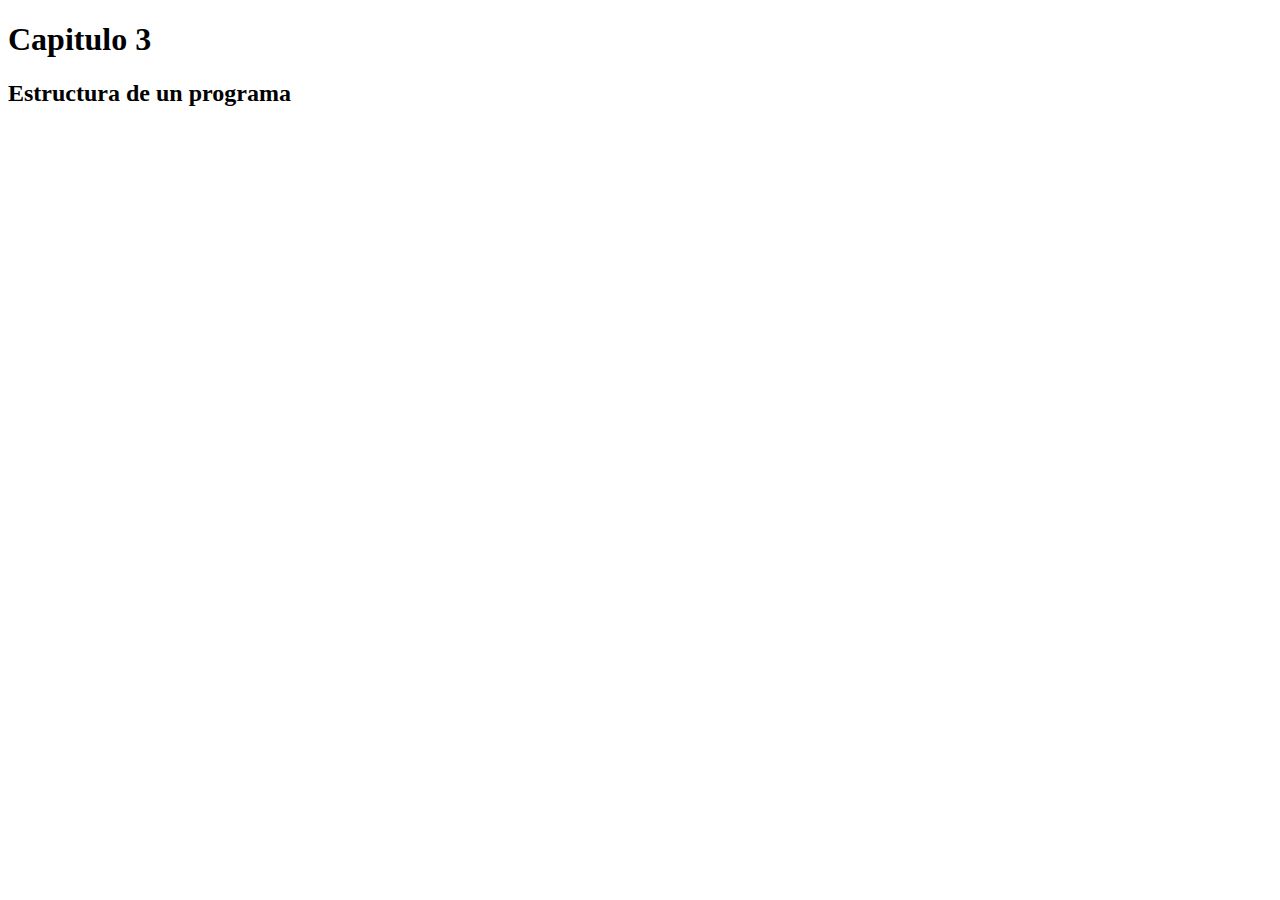
<file: 3.estructura_del_programa/index.html>
<!DOCTYPE html>
<html lang="es">
<head>
    <meta charset="UTF-8">
    <meta name="viewport" content="width=device-width, initial-scale=1.0">
    <title>Document</title>
</head>
<body>
    <h1>Capitulo 3</h1>
    <h2>Estructura de un programa</h2>

    <!-- <script src="./alertas.js"></script>
    <script src="./repaso.js"></script> -->
    <!-- <script src="./entorno.js"></script> -->
        <script src="./condiciones.js"></script>
    <!-- <script src="./Bucles.js"></script> -->
</body>
</html>
</file>
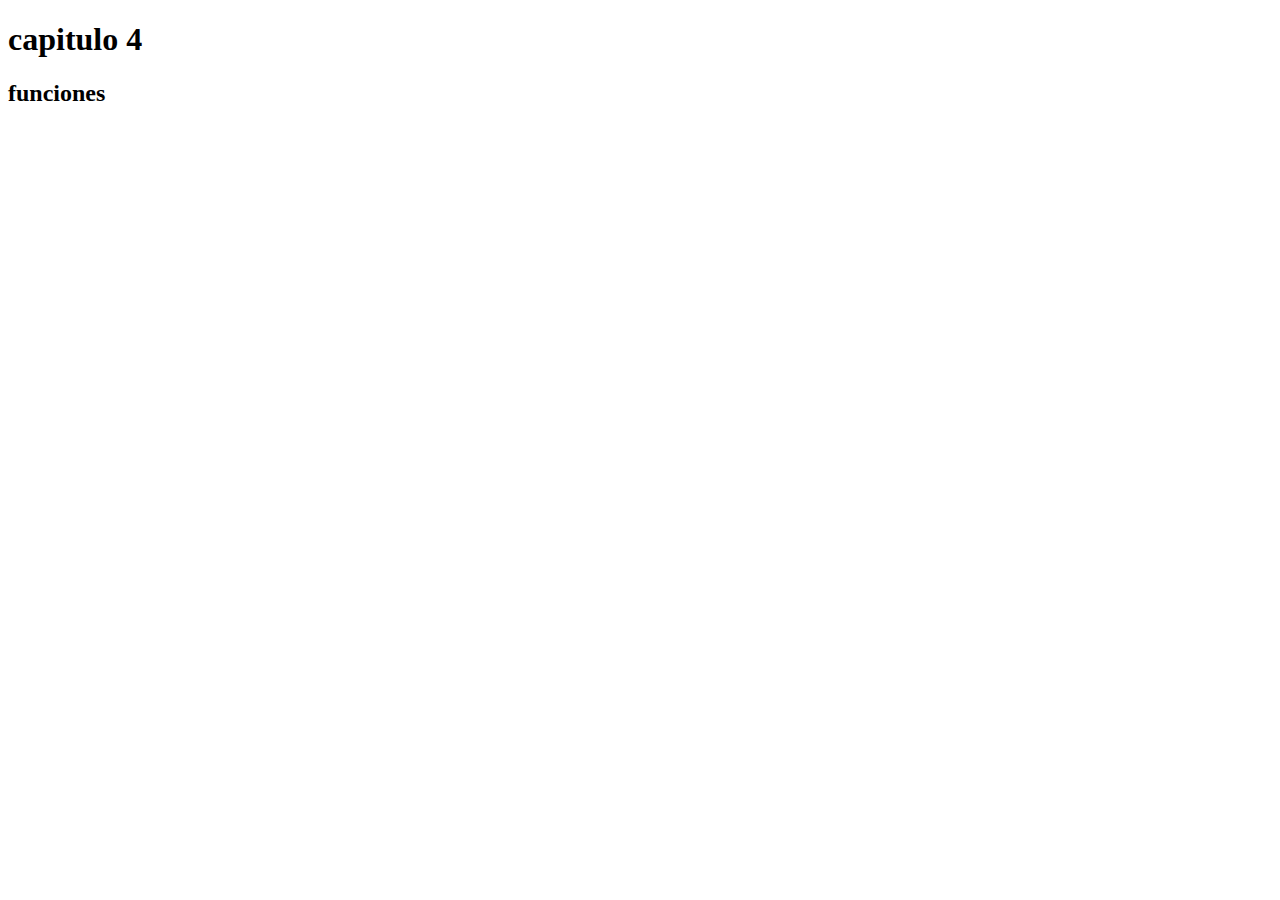
<file: 4.funciones/index.html>
<!DOCTYPE html>
<html lang="en">
<head>
    <meta charset="UTF-8">
    <meta name="viewport" content="width=device-width, initial-scale=1.0">
    <title>funciones</title>
</head>
<body>
    <h1>capitulo 4</h1>
    <h2>funciones</h2>

    <!-- <script src="./funciones.js"></script> -->
    <!-- <script src="./ejercicios.js"></script> -->
    <script src="./clases.js"></script>
</body>
</html>
</file>
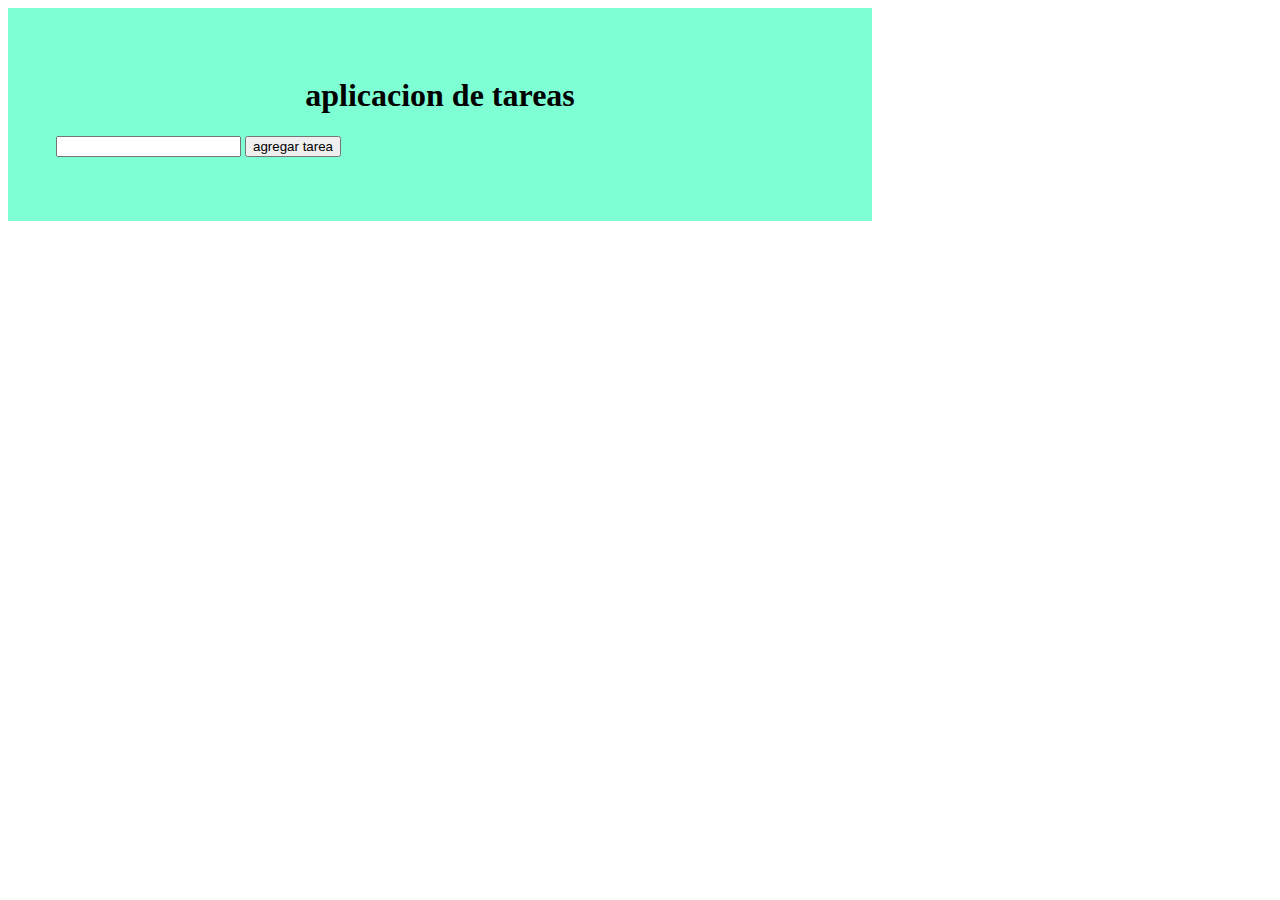
<file: 6. DOM/app_tareas/index.html>
<!DOCTYPE html>
<html lang="en">
<head>
    <meta charset="UTF-8">
    <meta name="viewport" content="width=device-width, initial-scale=1.0">
    <title>app de tareas</title>
    <link rel="stylesheet" href="./style.css">
</head>
<body>
    <main>
        <section class="titulo">
            <h1>aplicacion de tareas</h1>
        </section>
    
        <section>
            <input type="text" id="tareas">
            <button id="btn-agregar"><span></span>agregar tarea</button>
        <ul id="lista-tareas">

        </ul>
        </section>
    </main>
    <script src="./script.js"></script>
</body>
</html>
</file>
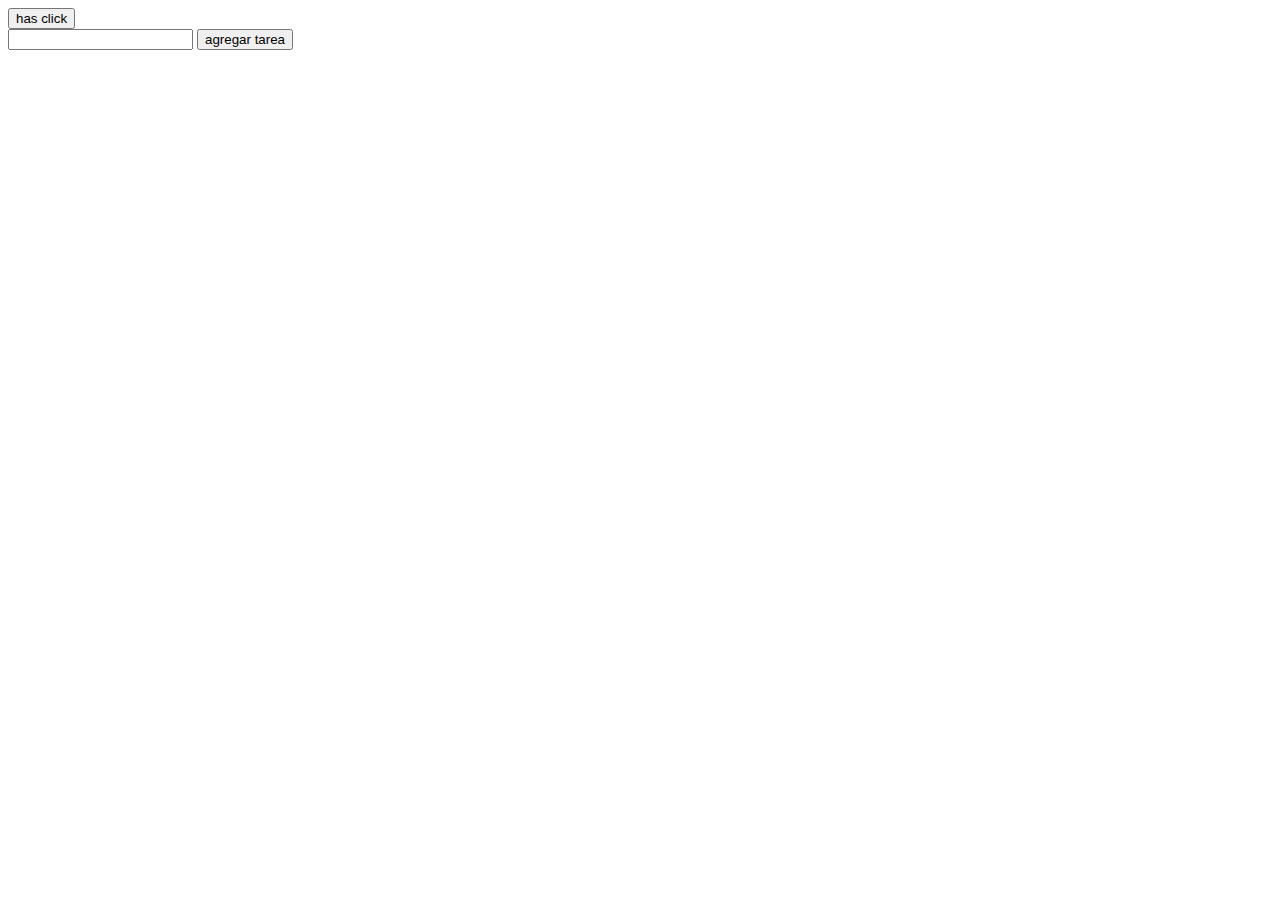
<file: 6. DOM/ejemplos/index.html>
<!DOCTYPE html>
<html lang="en">
<head>
    <meta charset="UTF-8">
    <meta name="viewport" content="width=device-width, initial-scale=1.0">
    <title>DOM</title>
</head>
<body>
    <!-- esta manera es la forma de agregar un evento en linea eso quiere decir como atributo
    <button onclick="alert('soy alerta')">presioname</button> -->
    <button id="btn-mansaje">has click</button>
    <div>
        <input type="text" id="texto">
        <button>agregar tarea</button>
    </div>
    <script src="./script.js"></script>
</body>
</html>
</file>
<file: 6. DOM/app_tareas/style.css>
body{
    width: 100vw;
    justify-content: center;
}
main{
    background: aquamarine;
    width: 60%;
    padding: 3em;
}
.titulo{
    text-align: center;
}
.contenido{
    display: flex;
    flex-direction: row;
    justify-content: center;
}
.contenido>input{
    height: 2em;
    border-radius: 5px;
}
.contenido>button{
    background: #1e81b0;
    color: white;
    font-weight: bold;
}
.contenido>button>script{
    font-size: 18px;
}
</file>
